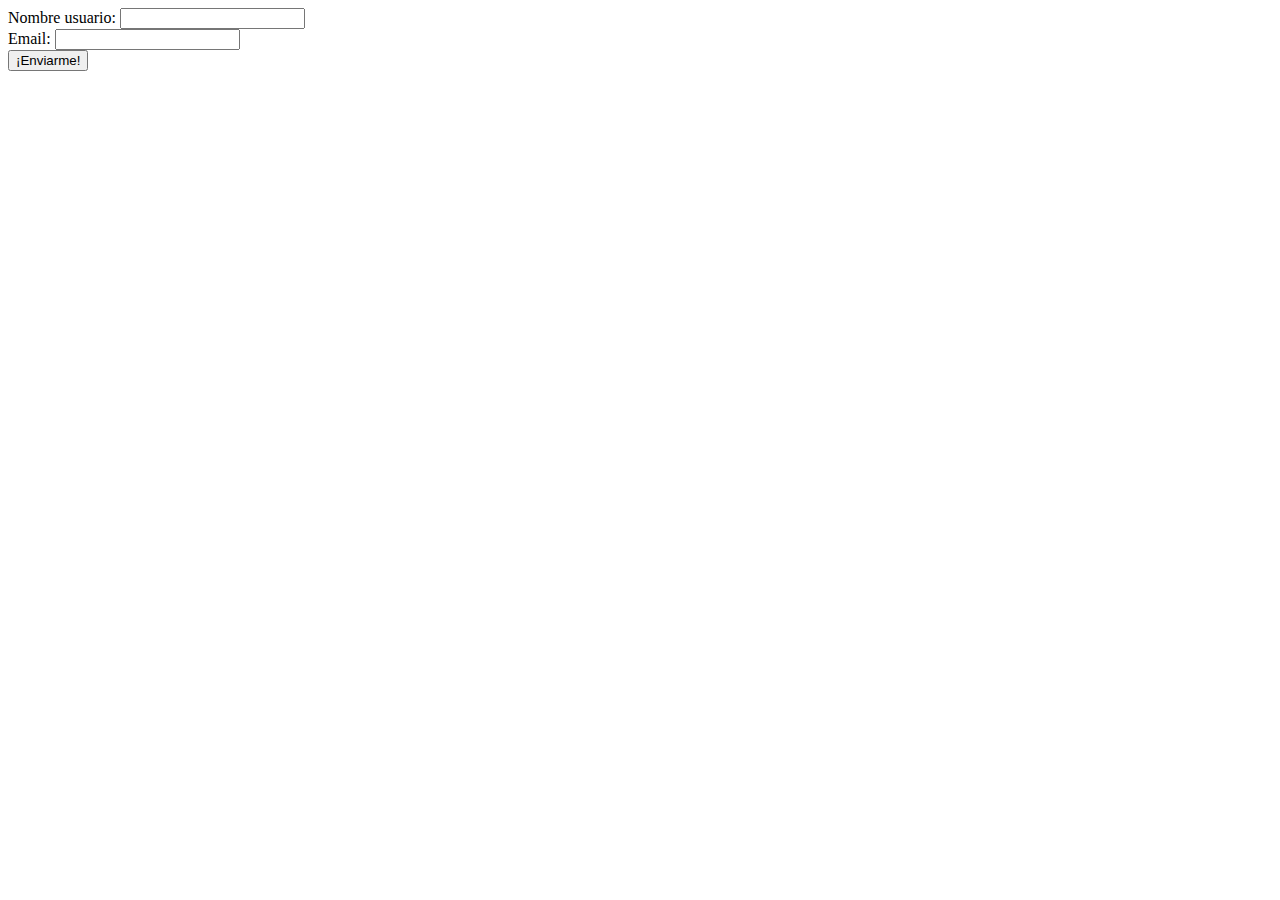
<file: HTML-Actividad/index.html>
<!DOCTYPE html>
<html lang="en">
<head>
    <meta charset="UTF-8">
    <title>Document</title>
</head>
<body>
    <form action="foo.php" method="post" >
            Nombre usuario: <input type="text" name="username"/><br/>
            Email: <input type="text" name="email" /><br/>
            <input type="submit" name="submit" value="¡Enviarme!" />
      </form > 
      
</body>
</html>
</file>
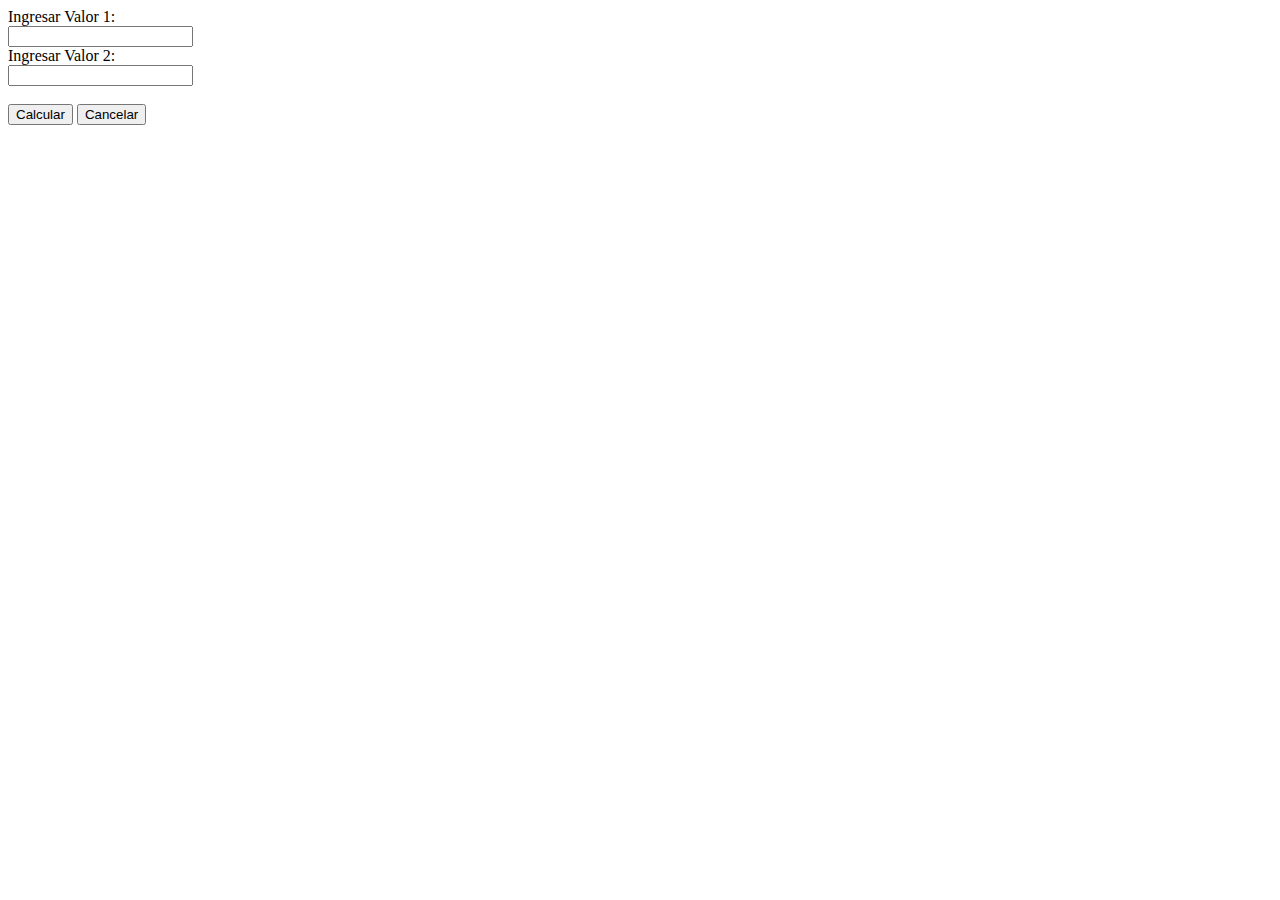
<file: HTML-Actividad/Actividad2.html>
<!DOCTYPE html>
<html lang="en">
<head>
    <meta charset="UTF-8">
    <meta http-equiv="X-UA-Compatible" content="IE=edge">
    <meta name="viewport" content="width=device-width, initial-scale=1.0">
    <title>Estructura Formularios</title>
</head>
<body>
    <form method="post" action="Actividad2.php">
        Ingresar Valor 1:<br> <input type="text" name="valor1"><br>
        Ingresar Valor 2:<br> <input type="text" name="valor2"><br>
        <br>
        <input type="submit" name="producto" value="Calcular">
        <input type="reset" name="Cancelar" value="Cancelar">

    </form>   
    
</body>
</html>
</file>
